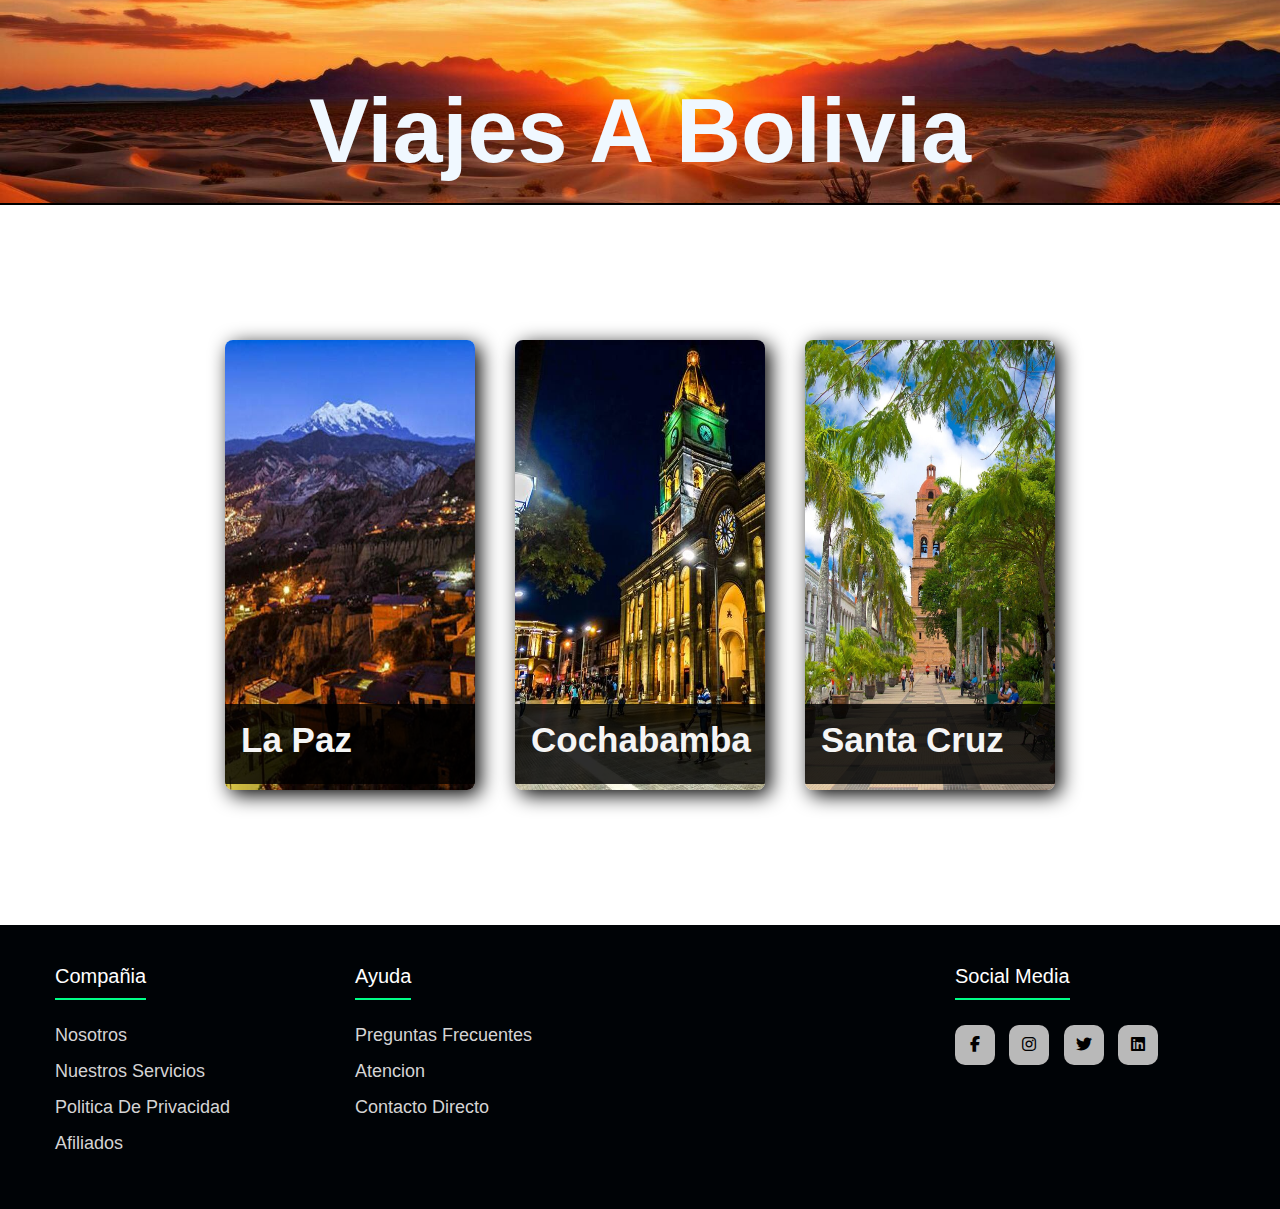
<file: index.html>
<!DOCTYPE html>
<html lang="en">
<head>
    <meta charset="UTF-8">
    <meta name="viewport" content="width=device-width, initial-scale=1.0">
    <title>Document</title>
    <link rel="stylesheet" href="stylesheet.css">
    <link rel="stylesheet" href="https://cdnjs.cloudflare.com/ajax/libs/font-awesome/6.2.1/css/all.min.css">
</head>
<body>
    <header><h1>Viajes a Bolivia</h1></header>

    <section>
        <div class="container1">

            <div class="card">
                <a href="LaPaz/principal.html">
                    <img src="img/img1.jpg" alt="La Paz">
                    <div class="intro">
                        <h1>La Paz</h1>
                        <p>Lorem ipsum dolor sit amet consectetur adipisicing elit. Error itaque mollitia voluptates inventore! Voluptatem nihil accusantium</p>
                    
                    </div>
                </a>
 
            </div>

            <div class="card">
                <a href="Cochabamba/#"></a>
                <img src="img/img2.jpg" alt="La Paz">
                <div class="intro">
                    <h1>Cochabamba</h1>
                    <p>Lorem ipsum dolor sit amet consectetur adipisicing elit. Error itaque mollitia voluptates inventore! Voluptatem nihil accusantium</p>
                </div>
            </div>

            <div class="card">
                <a href="SantaCruz/#"></a>
                <img src="img/img3.jpg" alt="La Paz">
                <div class="intro">
                    <h1>Santa Cruz</h1>
                    <p>Lorem ipsum dolor sit amet consectetur adipisicing elit. Error itaque mollitia voluptates inventore! Voluptatem nihil accusantium i</p>
                </div>
            </div>
        </div>


    </section>

     <footer class="footer">
        <div class="container">
            <div class="footer-row">
                <div class="footer-links">
                    <h4>Compañia</h4>
                    <ul>
                        <li> <a href="https://kinsta.com/es/sobre-nosotros">Nosotros</a></li>
                        <li> <a href="a">Nuestros Servicios</a></li>
                        <li> <a href="a">Politica de Privacidad</a></li>
                        <li> <a href="a">Afiliados</a></li>

                    </ul>

                </div>
                <div class="footer-links">
                    <h4>Ayuda</h4>
                    <ul>
                        <li> <a href="#">Preguntas Frecuentes</a></li>
                        <li> <a href="#">Atencion</a></li>
                        <li> <a href="#">Contacto Directo</a></li>
                        
                        
                    </ul>

                </div>

                <div class="footer-links">
                    

                </div>
                

                <div class="footer-links">
                    <h4>Social Media</h4>
                    
                    <div class="social-links">
                        <a href="#"><i class="fab fa-facebook-f"></i></a>
                        <a href="#"><i class="fab fa-instagram"></i></a>
                        <a href="#"><i class="fab fa-twitter"></i></a>
                        <a href="#"><i class="fab fa-linkedin"></i></a>
                    </div>

                </div>



            </div>

        </div>
    </footer>

</body>
</html>
</file>
<file: stylesheet.css>
* {
    margin: 0;
    padding: 0;
    box-sizing: border-box;
    list-style: none;
}

body {
    font-family: sans-serif;
    text-transform: capitalize;
    

}

header{

    font-size: 45px;
    border-bottom: 2px solid black;
    
    
    align-content: center;
    text-align: center;
    background: url(img/img0.jpg) center center no-repeat;
    background-size: cover;



}

header h1{
    vertical-align: bottom;
    padding-top: 80px;
    padding-bottom: 20px;
    display: inline-block;
    color: aliceblue;
}

section {
    display: flex;
    justify-content: center;
    height: 80vh;
    align-items: center;
}



.container1 {
    max-width: 1200px;
    display: flex;
    flex-wrap: wrap;
    justify-content: center;
    margin: auto;
}

.container1 a{
    text-decoration: none;
}

.card{
    height: 450px;
    width: auto;
    margin: 20px;
    box-shadow: 5px 5px 20px black;
    overflow: hidden;
    border-radius: 8px;

}

img{
    height: 450px;
    width: 250px;
    transition: .5s ease;
    
    
}
.intro{
    height: 80px;
    width: 250px;
    padding: 6px;
    box-sizing: border-box;
    position: relative;
    bottom: 90px;
    vertical-align: bottom;
    background-color: rgba(0, 0, 0, 0.822);
    color: whitesmoke;
    transition: 1s ease;


}
.intro h1{
    margin: 10px;
    font-size: 35px;

}

.intro p{
    font-size: 15px;
    margin: 15px;
    visibility: hidden;
    opacity: 0;
    transition: 1s ease;
    
}

.card:hover{
    cursor: pointer;

}

.card:hover .intro{
    height: 190px;
    bottom: 200px;
    background: black;
}

.card:hover .intro p{
    opacity: 1;
    visibility: visible;
}

.card:hover img{
    transform: scale(1.05) rotate(-.1deg);
}



.container {
    max-width: 1200px;
    margin: 0 auto;

}

.footer {
    background-color: rgb(0, 3, 6);
    padding: 40px 0;
}

.footer-row{
    display: flex;
    flex-wrap: wrap;

}


.footer-links {
    width: 25%;
    padding: 0 15px;

}

.footer-links h4{
    font-size: 20px;
    color: white;
    margin-bottom: 25px;
    font-weight: 500;
    border-bottom: 2px solid rgb(0, 255, 136);
    padding-bottom: 10px;
    display: inline-block;
    transition: all .1s ease;

}

.footer-links h4:hover{
    
    color: beige;
}


.footer-links ul li a{
    font-size: 18px;
    text-decoration: none;
    color: rgb(212, 212, 212);
    display: block;
    margin-bottom: 15px;
    transition: all .3s ease;

}

.footer-links ul li a:hover{
    color: white;
    padding-left: 8px;

}

.social-links a{
    display: inline-block;
    min-height: 40px;
    width: 40px;
    background-color: rgb(185, 185, 185);
    margin: 0 10px 10px 0;
    text-align: center;
    line-height: 40px;
    border-radius: 25%;
    color: black;
    transition: all .5s ease;
}

.social-links a:hover{
    background-color: rgb(248, 245, 243);

}

@media(max-width:950px){

    
    .footer-row{
        text-align: center;
    }

    .footer-links{
        width: 100%;
        margin-bottom: 30px;
    }
}
</file>
